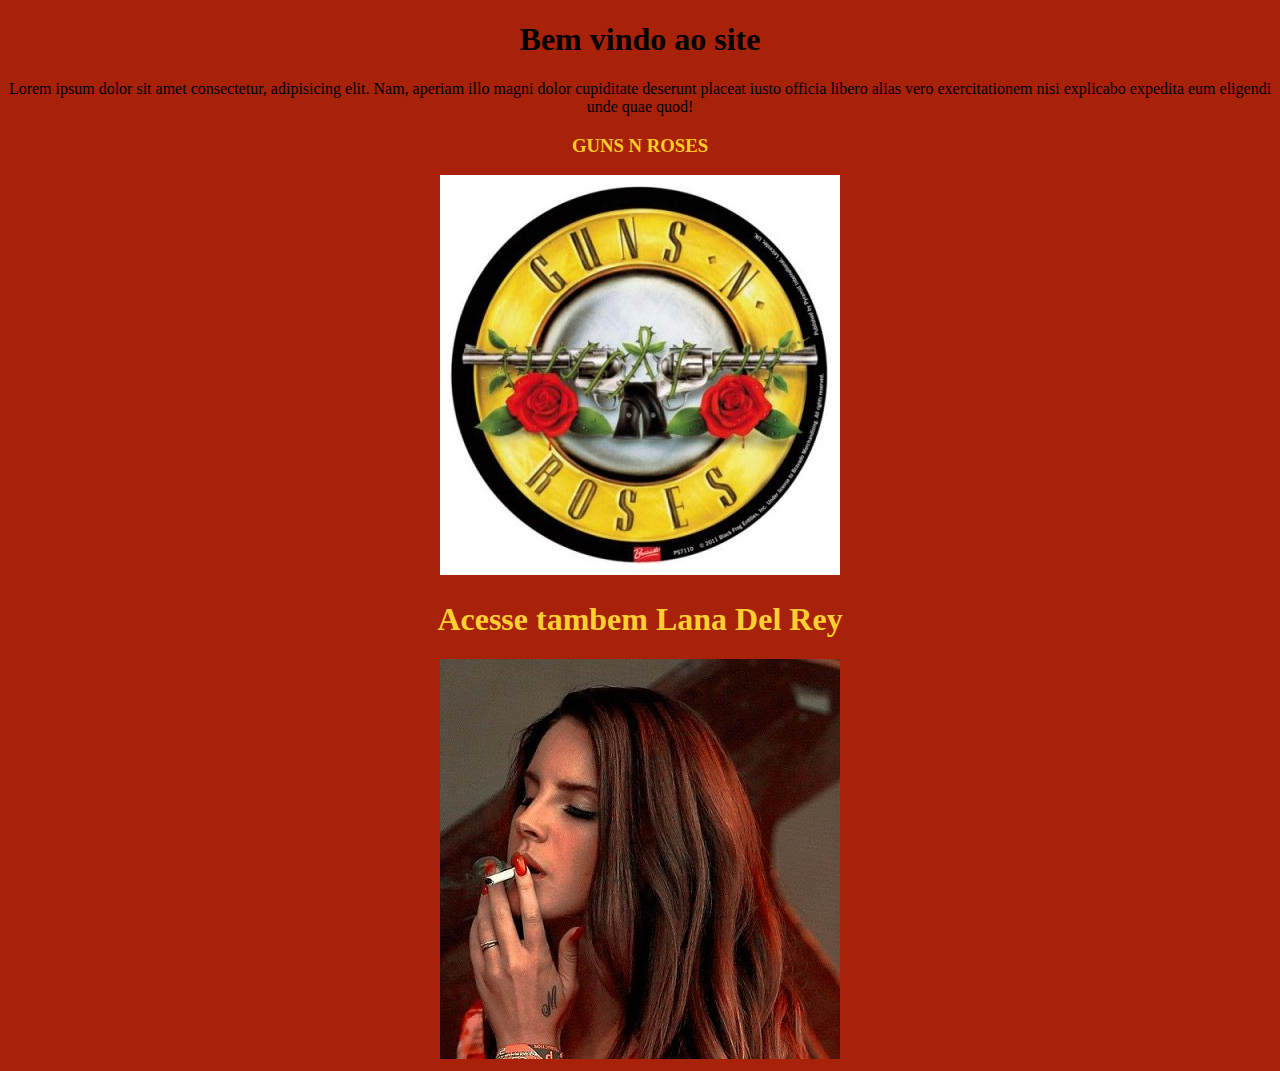
<file: index.html>
<!DOCTYPE html>
<html lang="en">
<head>
    <meta charset="UTF-8">
    <meta name="viewport" content="width=device-width, initial-scale=1.0">
    <title>Site da bola</title> 
    <link rel="stylesheet" href="css/style.css">
</head>
<body>
    <center>
    <h1>Bem vindo ao site </h1>
<p>Lorem ipsum dolor sit amet consectetur, adipisicing elit. Nam, aperiam illo magni dolor cupiditate deserunt placeat iusto officia libero alias vero exercitationem nisi explicabo expedita eum eligendi unde quae quod!</p>
<h3 class="titulo">GUNS N ROSES</h3>
<a href="https://www.gunsnroses.com/"><img src="img/guns n roses.jpg" alt=""></a>

</body>
<h1 class="intulo">Acesse tambem Lana Del Rey</h1>
<a href="page.html"><img src="img/lana del rey.jpg" alt=""></a>
</center>
</html>
</file>
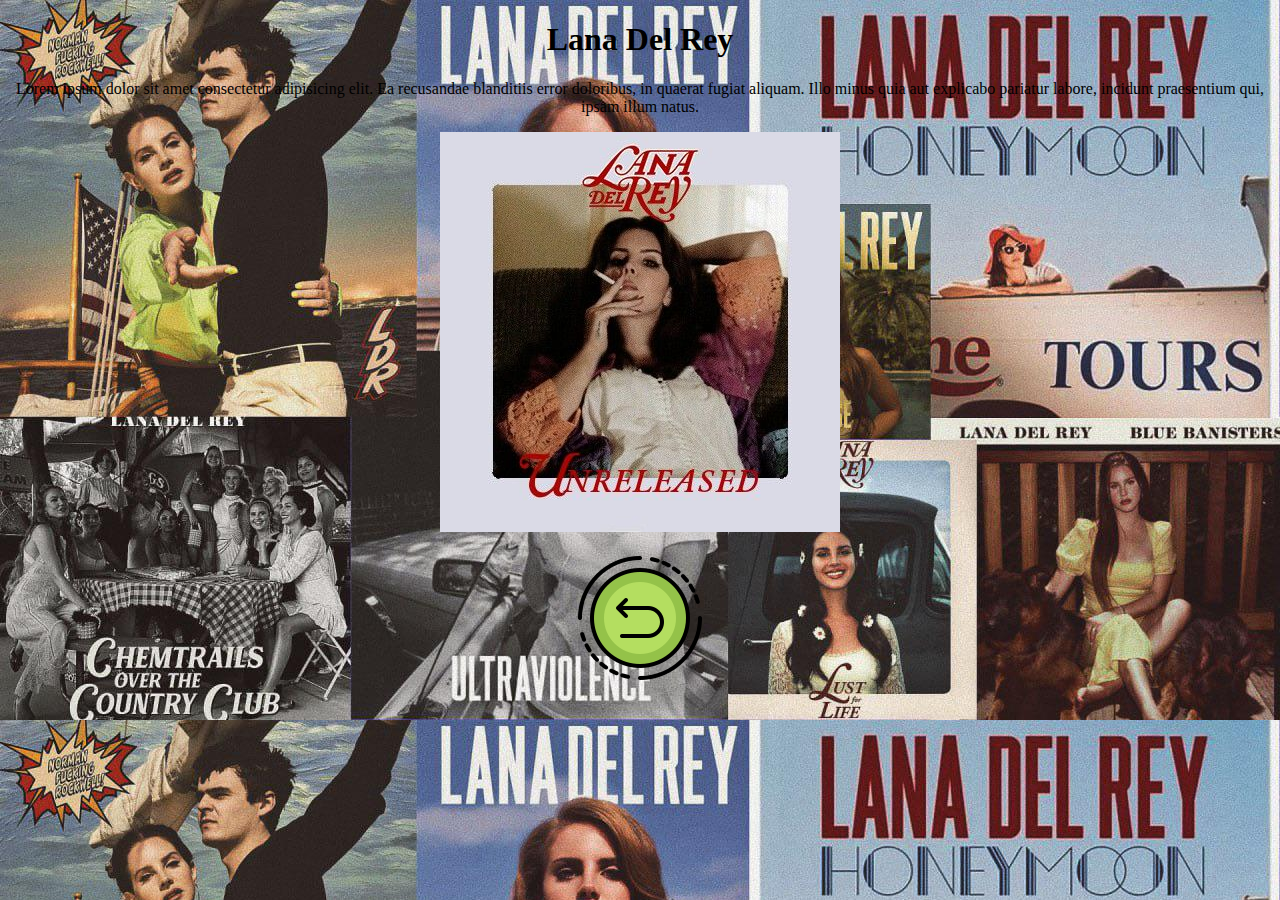
<file: page.html>
<!DOCTYPE html>
<html lang="en">
<head>
    <meta charset="UTF-8">
    <meta name="viewport" content="width=device-width, initial-scale=1.0">
    <title>Lana Del Rey</title>
    <link rel="stylesheet" href="css/style2.css">
</head>
<body>
    <center>
    <h1>Lana Del Rey</h1>
    <p>Lorem ipsum dolor sit amet consectetur adipisicing elit. Ea recusandae blanditiis error doloribus, in quaerat fugiat aliquam. Illo minus quia aut explicabo pariatur labore, incidunt praesentium qui, ipsam illum natus.</p>
   <a href="https://www.lanadelrey.com/"> <img src="img/ldr.jpg" alt=""></a>
   <br><br>
   <a href="index.html"><img src="img/voltar.png" alt=""></a>
</center>

</body>

</html>
</file>
<file: css/style.css>
body {
    background-color: rgb(168, 34, 10);
}

.titulo {
    color: rgb(255, 204, 35);
}

.intulo {
    color: rgb(255, 207, 50);
}
</file>
<file: css/style2.css>
body {
    background-image: url(../img/lana\ del\ rey2.jpg);
}
</file>
